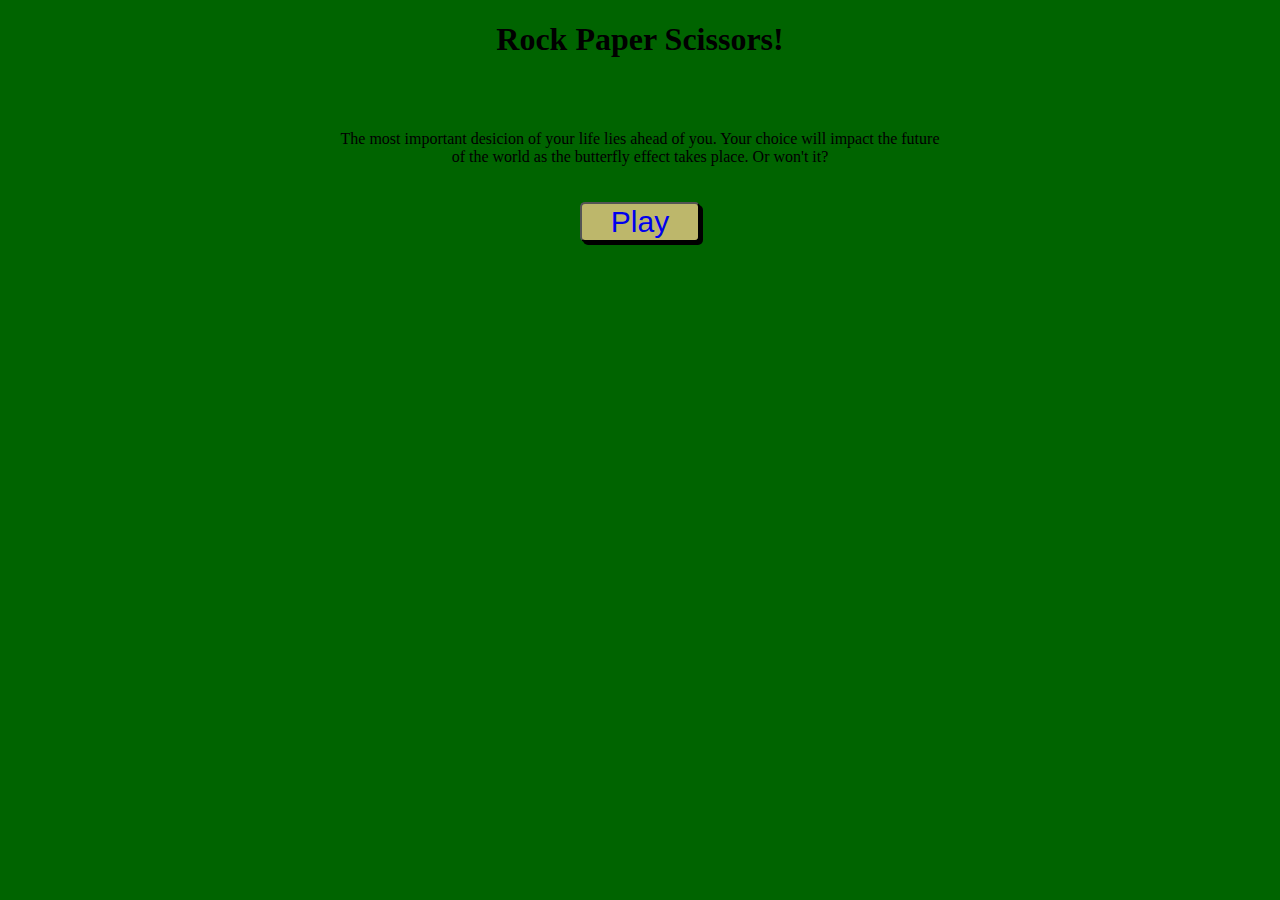
<file: index.html>
<!DOCTYPE html>
<html lang="en">
<head>
    <meta charset="UTF-8">
    <meta http-equiv="X-UA-Compatible" content="IE=edge">
    <meta name="viewport" content="width=device-width, initial-scale=1.0">
    <link rel = "stylesheet" href= "style.css">
    <title>Document</title>
</head>
<body>
    <div class = "body-container">
        <div id = "first-stage">
            <h1> Rock Paper Scissors!</h1>
            <p class = "sub-title"> The most important desicion of your life lies ahead of you. Your choice will impact the future of the world as the butterfly effect takes place. Or won't it? </p>
            <button class = "play" onclick = "Start()"><a class = "play-button" href = "main-game.html">Play</a></button>
        </div>
    </div>

    <script>
        function Start(){
            let element = document.getElementById("first-stage");
            element.parentNode.removeChild(element);
        }
    </script>
</body>
</html>
</file>
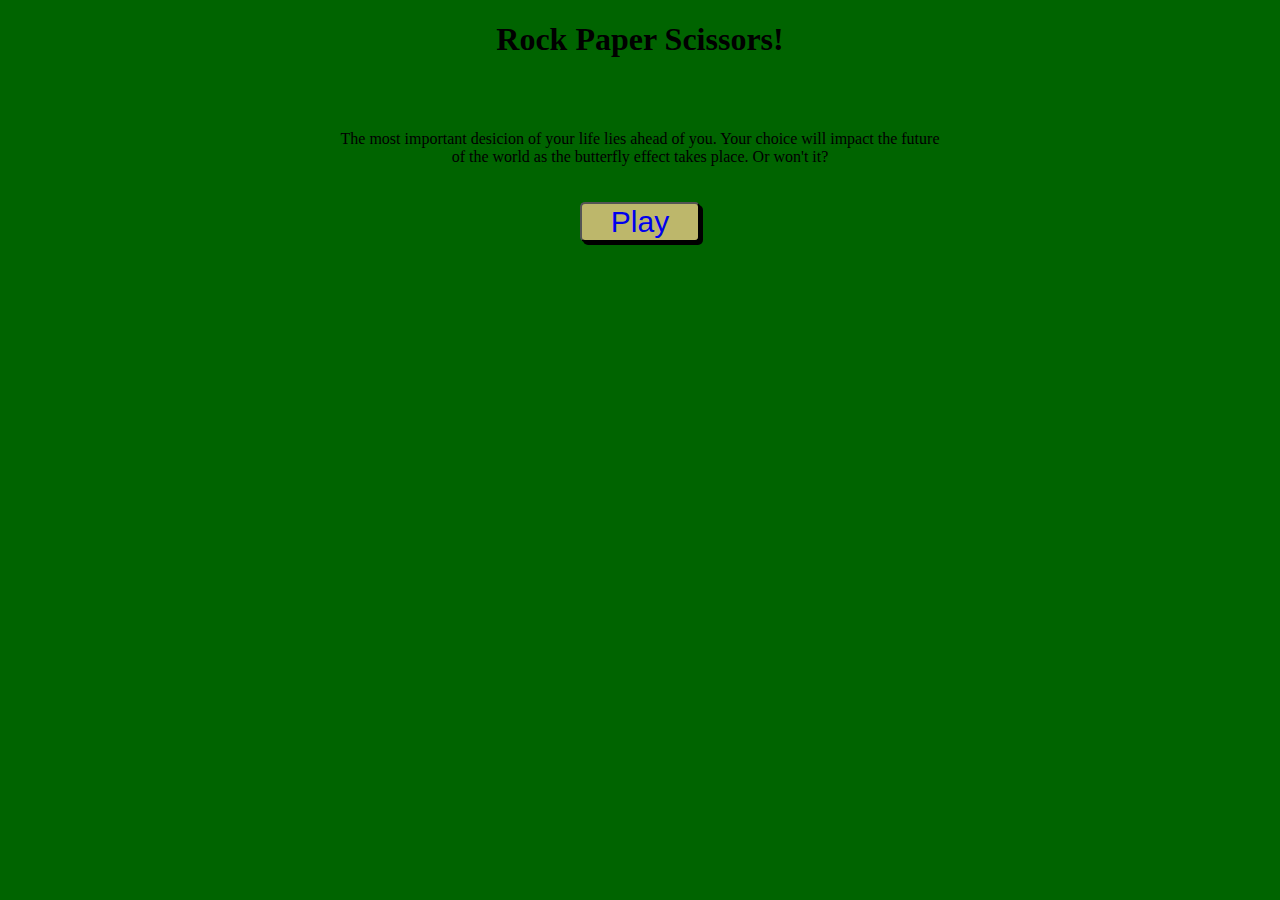
<file: game.html>
<!DOCTYPE html>
<html lang="en">
<head>
    <meta charset="UTF-8">
    <meta http-equiv="X-UA-Compatible" content="IE=edge">
    <meta name="viewport" content="width=device-width, initial-scale=1.0">
    <link rel = "stylesheet" href= "style.css">
    <title>Document</title>
</head>
<body>
    <div class = "body-container">
        <div id = "first-stage">
            <h1> Rock Paper Scissors!</h1>
            <p class = "sub-title"> The most important desicion of your life lies ahead of you. Your choice will impact the future of the world as the butterfly effect takes place. Or won't it? </p>
            <button class = "play" onclick = "Start()"><a class = "play-button" href = "main-game.html">Play</a></button>
        </div>
    </div>

    <script>
        function Start(){
            let element = document.getElementById("first-stage");
            element.parentNode.removeChild(element);
        }
    </script>
</body>
</html>
</file>
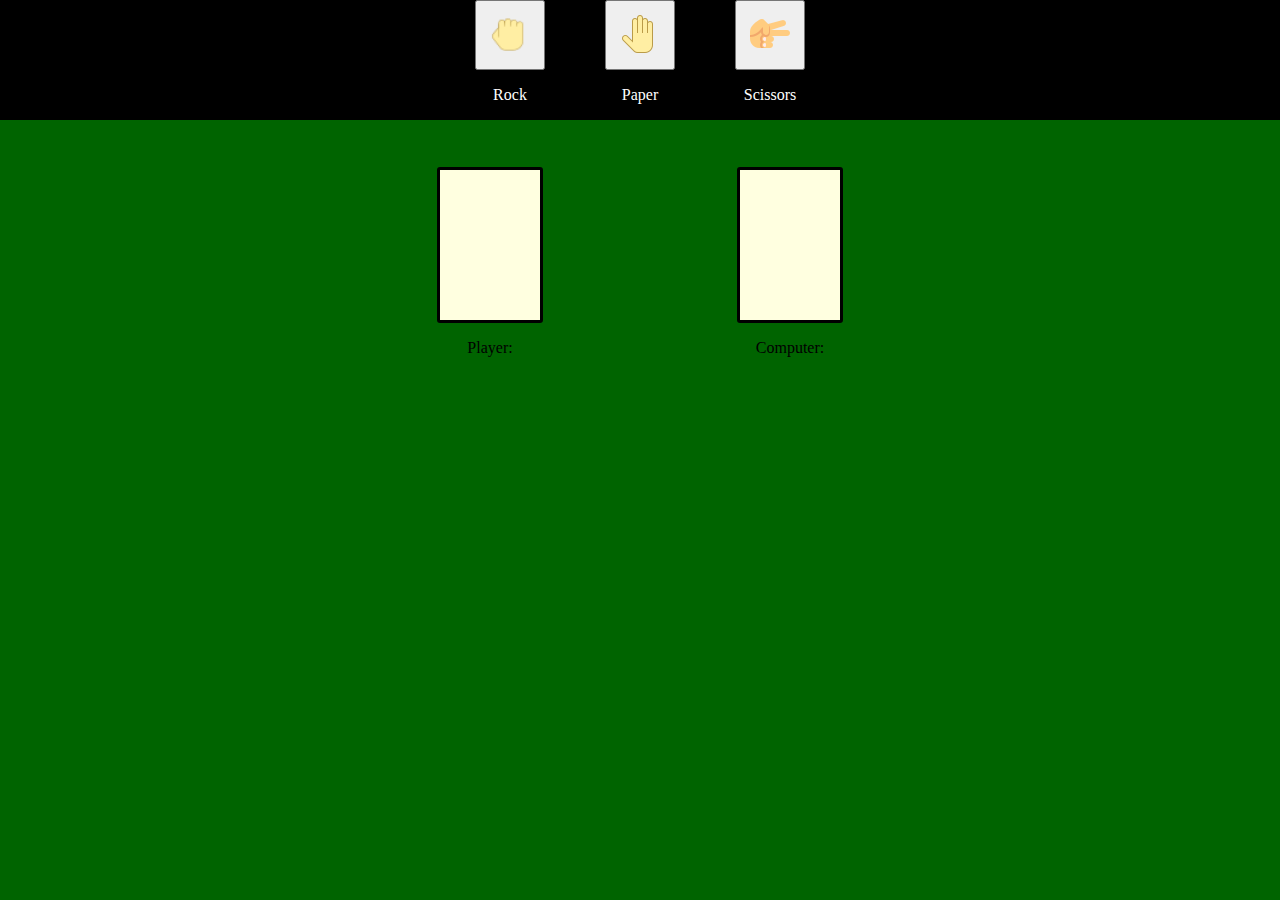
<file: main-game.html>
<!DOCTYPE html>
<html lang="en">
<head>
    <meta charset="UTF-8">
    <meta http-equiv="X-UA-Compatible" content="IE=edge">
    <meta name="viewport" content="width=device-width, initial-scale=1.0">
    <link rel = "stylesheet" href = "style.css">
    <title>Document</title>
</head>
<body>
    <div class = "second-stage">
        <nav class = 'navbar'>
            <div class = "rock-container">  
                <button class = "icon" id = "rock">
                    <img src = "Pictures/icons8-hand-rock-40.png" alt = "hand-rock" width="48px" height="48px">
                </button>
                <p class = "icon-caption" >Rock</p>
            </div>   
            <div class = "paper-container">   
                <button class = "icon" id = "paper">
                    <img src = "Pictures/icons8-hand-40.png" alt = "hand-paper">
                </button>
                <p class = "icon-caption">Paper</p>
            </div>
            <div class = "scissors-container">   
                <button class = "icon" id = "scissors">
                    <img src = "Pictures/icons8-hand-scissors-48.png" alt = "hand-scissors">
                </button>
                <p class = "icon-caption">Scissors</p>
            </div>
        </nav>  
  
        <div class = "RPS-container">
            <div class = "player-container">
                <div id = "Player"></div>
                <p id = "container-caption1">Player:</p>
            </div>
            <div class = "computer-container">
                <div id = "Computer"></div>
                <p id = "container-caption2">Computer:</p>
            </div>
        </div>

        <p id = "result-text" style="text-align: center; color: azure;"></p>
        <button id = "playAgain">Play Again!</button>
    </div>

    <script>
        let defeat = 0;
        let win = 0;
        //when the user clicks one of the three buttons, the image shows up in the container, the computer plays and then the other buttons are disabled
        //we give the computer Play function the number 1 for rock, 2 for paper and 3 for scissors, so we can calculate the result
        document.getElementById("rock").addEventListener("click",function() {
            document.getElementById("Player").innerHTML += "<img src =\"Pictures/icons8-hand-rock-40.png\" width = \"75px\" height = \"75px\">"
            result = computerPlay(1);
            console.log(result);
            if (result == "win"){
                win += 1;
                document.getElementById("container-caption1").innerHTML = `Player:${win}`; 
            }
            else if (result == "defeat"){
                defeat += 1;
                document.getElementById("container-caption2").innerHTML = `Computer:${defeat}`; 
            }
            if ((win == 5) || (defeat == 5)){
                [win,defeat] = endGame(win,defeat);
            }
            document.getElementById("rock").disabled = true;
            document.getElementById("paper").disabled = true;
            document.getElementById("scissors").disabled = true;
            playAgainVisible();
        })
        
        document.getElementById("paper").addEventListener("click",function() {
            document.getElementById("Player").innerHTML += "<img src =\"Pictures/icons8-hand-40.png\" width = \"75px\" height = \"75px\">"
            result = computerPlay(2);
            if (result == "win"){
                win += 1;
                document.getElementById("container-caption1").innerHTML = `Player:${win}`; 
                
            }
            else if(result == "defeat"){
                defeat += 1;
                document.getElementById("container-caption2").innerHTML = `Computer:${defeat}`;
            }
            if ((win == 5) || (defeat == 5)){
                [win,defeat] = endGame(win,defeat);
            }
            document.getElementById("rock").disabled = true;
            document.getElementById("paper").disabled = true;
            document.getElementById("scissors").disabled = true;
            playAgainVisible();
        })
        
        document.getElementById("scissors").addEventListener("click",function() {
            document.getElementById("Player").innerHTML += "<img src =\"Pictures/icons8-hand-scissors-48.png\" width = \"75px\" height = \"75px\">"
            result = computerPlay(3);
            if (result == "win"){
                win += 1;
                document.getElementById("container-caption1").innerHTML = `Player:${win}`; 
            }
            else if(result == "defeat"){
                defeat += 1;
                document.getElementById("container-caption2").innerHTML = `Computer:${defeat}`;
            }
            if ((win == 5) || (defeat == 5)){
                [win,defeat] = endGame(win,defeat);
            }
            document.getElementById("rock").disabled = true;
            document.getElementById("paper").disabled = true;
            document.getElementById("scissors").disabled = true;
            playAgainVisible();
        })

        // function that randomly chooses rock, paper ,scissor for the computer agent and shows it in the computer container
        function computerPlay(player_option){
            let x = Math.floor((Math.random()*3)+1);
            let result = 0; //default result is defeat, if the player wins then we set result to 1. Works as a flag.
            if (x == 1){
                document.getElementById("Computer").innerHTML += "<img src =\"Pictures/icons8-hand-rock-40.png\" width = \"75px\" height = \"75px\">"
            }
            else if (x==2){
                document.getElementById("Computer").innerHTML += "<img src =\"Pictures/icons8-hand-40.png\" width = \"75px\" height = \"75px\">"
            }
            else if(x==3){
                document.getElementById("Computer").innerHTML += "<img src =\"Pictures/icons8-hand-scissors-48.png\" width = \"75px\" height = \"75px\">"
            }

            switch(x){
                case 1:
                    switch(player_option){
                        case 1:
                            document.getElementById("result-text").innerHTML += "This was a draw!";
                            return("draw");
                            break;
                        case 2:
                            document.getElementById("result-text").innerHTML += "This was a win!";
                            result = 1;
                            break;
                        case 3:
                            document.getElementById("result-text").innerHTML += "This was a loss!";
                            break;
                    }
                    break;
                case 2:
                    switch(player_option){
                        case 1:
                            document.getElementById("result-text").innerHTML += "This was a loss!";
                            break;
                        case 2:
                            document.getElementById("result-text").innerHTML += "This was a draw!";
                            return("draw");
                            break;
                        case 3:
                            document.getElementById("result-text").innerHTML += "This was a win!";
                            result = 1;
                            break;
                    }     
                    break;
                case 3:
                    switch(player_option){
                        case 1:
                            document.getElementById("result-text").innerHTML += "This was a win!";
                            result = 1;
                            break;
                        case 2:
                            document.getElementById("result-text").innerHTML += "This was a loss!";
                            break;
                        case 3:
                            document.getElementById("result-text").innerHTML += "This was a draw!";
                            return("draw");
                            break;
                    } 
                    break;
            }   
            if (result == 1){
                return ("win");
            }
            else{
                return ("defeat");
            }
        }
        

        document.getElementById("playAgain").addEventListener("click",function() {
            playAgain();
        })

        //function that makes the play again button visible, after the game is concluded.
        function playAgainVisible(){
            document.getElementById("playAgain").style.visibility = "visible"
        }

        //function that resets the game so it can be played again
        function playAgain(){
            document.getElementById("rock").disabled = false;
            document.getElementById("paper").disabled = false;
            document.getElementById("scissors").disabled = false;
            document.getElementById("Computer").innerHTML = "";
            document.getElementById("Player").innerHTML = "";
            document.getElementById("result-text").innerHTML = "";
        }
        // function that alers the win or loss and sets win and losses to 0 again
        function endGame(wins,losses){
            if (wins > losses){
                alert("You won!");
            }
            else{
                alert("You lost!")
            }
            document.getElementById("container-caption1").innerHTML = `Player:0`;
            document.getElementById("container-caption2").innerHTML = `Computer:0`;
            return [0,0];
        }
    </script>
</body>
</html>
</file>
<file: style.css>
body{
    background-color: darkgreen;
    margin: 0px;
}

.body-container{
    text-align: center;
    display: flex;
    justify-content: center;
    align-items: flex-end;
}

#first-stage{
    display: flex;
    flex-direction: column;
    align-items: center;
    width: 600px;
}

/* paragraph under the title in the main screen */
.sub-title{
    margin-top: 50px;
}

/* play button style */
.play{
    margin-top: 20px;
    background-color: darkkhaki;
    box-shadow: 3px 3px black;
    width: 20%;
    font-size: 30px;
    color:aqua;
    border-radius: 5px;

}

.play-button{
    text-decoration: none;
}

/* second stage scene */



.navbar-container{
    display: flex;
    flex-direction: column;
    background-color: black;
}

.navbar{
    overflow: hidden;
    display: flex;
    justify-content: center;
    gap: 60px;
    background-color: black;
    background-size: 100%;
}

/* text beneath rock paper scissor icons */
.icon-caption{
    color: white;
    display: flex;
    justify-content: center;
}
/* rock, paper, scissor buttons styled */
#rock, #paper, #scissors {
    width : 70px;
    height: 70px;
}



.second-stage{
    padding: 0px;
    margin: 0px;
    display:flex;
    flex-direction: column;
}


.RPS-container{
    width:600px;
    height: 300px;
    display: flex;
    justify-content: space-around;
    align-items: center;
}

.wins-losses{
    display: flex;
    flex-direction: column;
    justify-self: flex-end;
    align-self:center;
}

#Player, #Computer{
    width: 100px;
    height: 150px;
    border-radius: 3px;
    border-style: solid;
    border-color: black;
    border-width: 3px;
    background-color: lightyellow;
    display: flex;
    justify-content: center;
    align-items: center;
}

.second-stage > .RPS-container {
    align-self: center;
}


#container-caption1, #container-caption2{
    display: flex;
    justify-content: center;
}

#playAgain{
    background-color: lime;
    box-shadow: 3px 3px black;
    font-size: 25px;
    border-radius: 5px;
    display: flex;
    justify-self: center;
    align-self: center;
    visibility: hidden;
}
</file>
